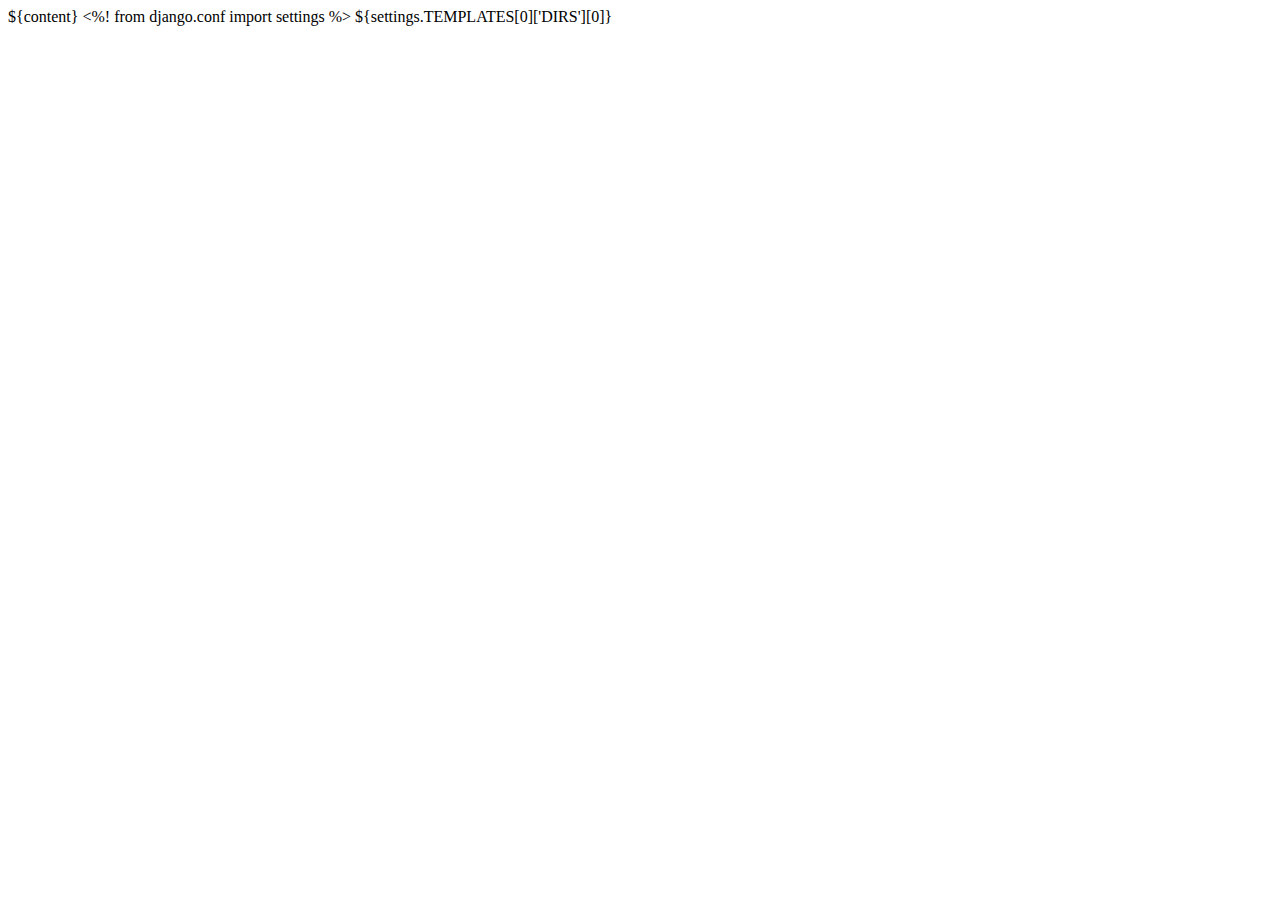
<file: mako_app/templates/hi.html>
<!doctype html>
<html lang="en">
<head>
    <meta charset="UTF-8">
    <meta name="viewport"
          content="width=device-width, user-scalable=no, initial-scale=1.0, maximum-scale=1.0, minimum-scale=1.0">
    <meta http-equiv="X-UA-Compatible" content="ie=edge">
    <title>Document</title>
</head>
<body>
${content}
<%! from django.conf import settings
%>
${settings.TEMPLATES[0]['DIRS'][0]}
</body>
</html>
</file>
